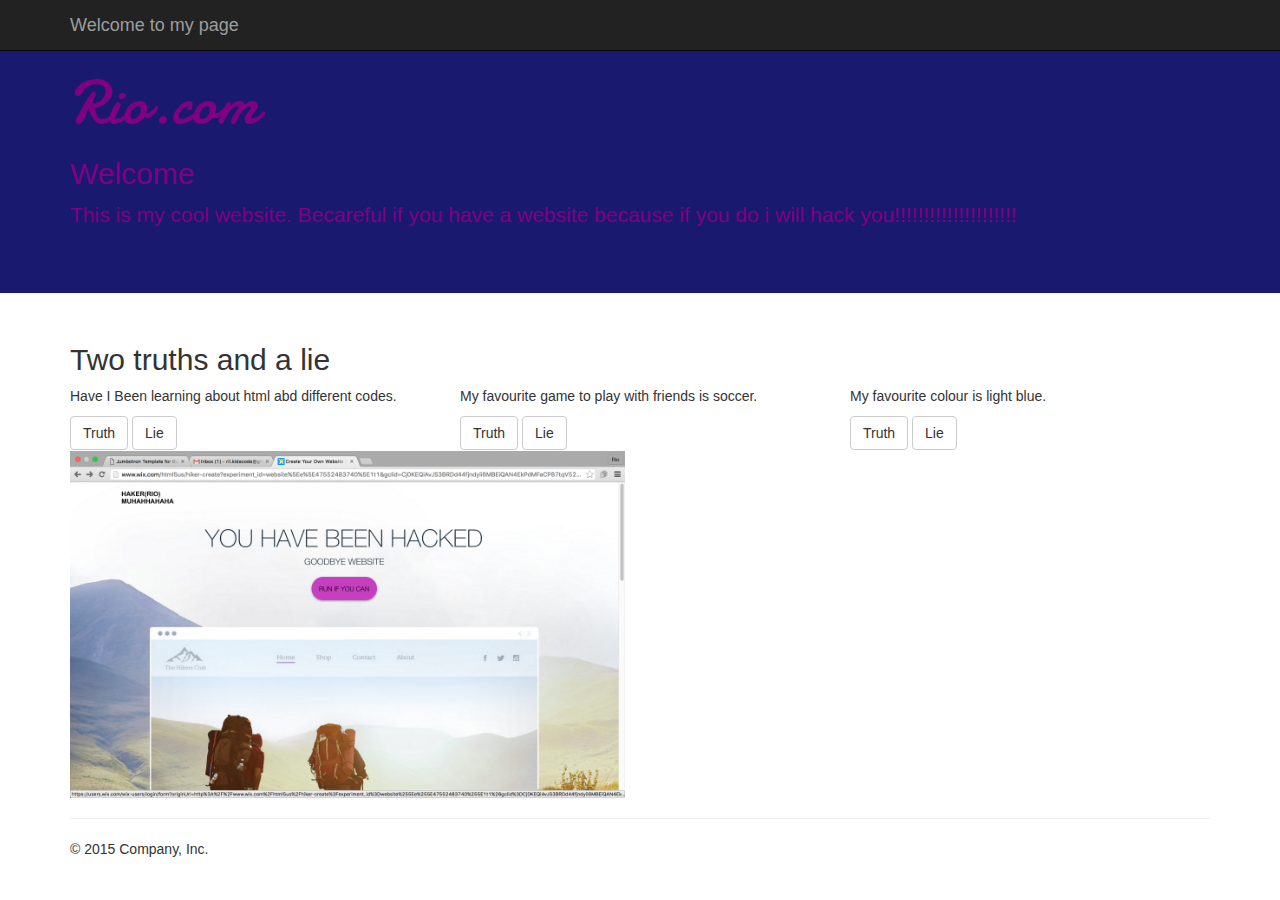
<file: index.html>
<!DOCTYPE html>
<html lang="en">
  <head>
    <meta charset="utf-8">
    <meta http-equiv="X-UA-Compatible" content="IE=edge">
    <meta name="viewport" content="width=device-width, initial-scale=1">
    <title>Jumbotron Template for Bootstrap</title>

    <!-- Bootstrap core CSS -->
    <link href="https://maxcdn.bootstrapcdn.com/bootstrap/3.3.6/css/bootstrap.min.css" rel="stylesheet">
    <link href='https://fonts.googleapis.com/css?family=Damion' rel='stylesheet' type='text/css'>
    <link href="style.css" rel="stylesheet">
  </head>

  <body>

    <nav class="navbar navbar-inverse navbar-fixed-top">
      <div class="container">
        <div class="navbar-header">
          <a class="navbar-brand" href="#">Welcome to my page</a>
        </div>
      </div>
    </nav>

    <!-- Main jumbotron for a primary marketing message or call to action -->
    <div class="jumbotron">
      <div class="container">
        <h1>Rio.com</h1>
       <h2> Welcome <span>friend</span></h2>
        <p>This is my cool website. Becareful if you have a website because if you do i will hack you!!!!!!!!!!!!!!!!!!!!!</p>
      </div>
    </div>
<div class="container">
    <h2>Two truths and a lie</h2>
      <!-- Example row of columns -->
      <div class="row">
        <div class="col-md-4 lie">
<p> Have I Been learning about html abd different codes.</p>
<input class="btn btn-default" type="button" value="Truth">
<input class="btn btn-default" type="button" value="Lie">

        </div>
        <div class="col-md-4 true">
          <p> My favourite game to play with friends is soccer.</p>
<input class="btn btn-default" type="button" value="Truth">
<input class="btn btn-default" type="button" value="Lie">
       </div>
        <div class="col-md-4 true">
         <p> My favourite colour is light blue.</p>
<input class="btn btn-default" type="button" value="Truth">
<input class="btn btn-default" type="button" value="Lie">
        </div>
      </div>
      <div class="row">
      <div class="col-sm-12">
      <div id="answers">

      </div>
      </div>
      </div>
    <div class="row">
      <div class="col-sm-12 col-md-6">
        <img src="myhack2.png" class="img-responsive">
      </div>
    </div>

      <hr>

      <footer>
        <p>&copy; 2015 Company, Inc.</p>
      </footer>
    </div>
    <script src="https://ajax.googleapis.com/ajax/libs/jquery/1.11.3/jquery.min.js"></script>
    <script src="script.js"></script>
  </body>
</html>
</file>
<file: style.css>
.jumbotron{
	background-color: midnightblue;
	color: purple;
}

.jumbotron h1{
	font-family: 'Damion', cursive;
}
</file>
